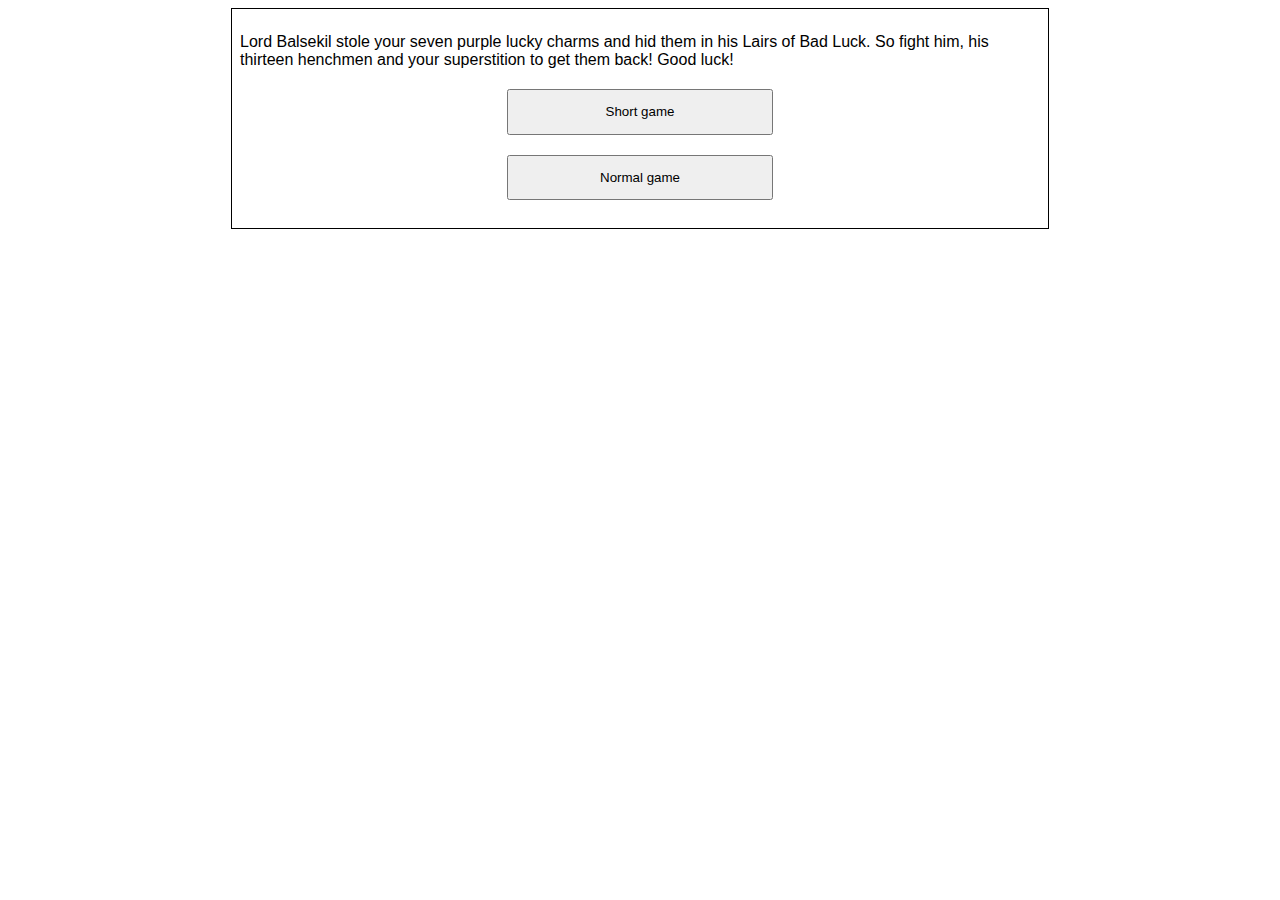
<file: index.html>
<!DOCTYPE html>
<html lang="en"><head>
<meta charset="utf-8">
<title>Lord Balsekil’s Lairs of Bad Luck</title>
<meta name="viewport" content="width=device-width">
<!--delete from here-->
<link rel="stylesheet" href="res/game.css">
<script>SPRITE_URL = 'res/sprites.png';</script>
<script src="res/log.js" defer></script>
<script src="res/sound.js" defer></script>
<script src="res/generate-level.js" defer></script>
<script src="res/canvas.js" defer></script>
<script src="res/tile.js" defer></script>
<script src="res/level.js" defer></script>
<script src="res/dungeon.js" defer></script>
<script src="res/monster-base.js" defer></script>
<script src="res/monster.js" defer></script>
<script src="res/player.js" defer></script>
<script src="res/events.js" defer></script>
<script src="res/game.js" defer></script>
<!--delete to here-->
<!--delete line
<style>
insert min.css
</style>
delete line-->
</head><body>
<section id="start"><p>
Lord Balsekil stole your seven purple lucky charms and hid them in his Lairs of Bad Luck. So fight him, his thirteen henchmen and your superstition to get them back! Good luck!
</p>
<p><button id="game-0">Short game</button></p>
<p><button id="game-1">Normal game</button></p>
</section>
<section id="game" hidden>
<label><input id="sound" type="checkbox" checked><span id="off">🔇</span><span id="on">🔊</span></label>
<ol id="log" reversed></ol>
<div id="wrap">
<canvas id="canvas" moz-opaque></canvas>
<canvas id="cover"></canvas>
</div>
<div id="ind">
<p id="luck-container">Luck: <span id="luck"></span><br>
<canvas id="luck-canvas" moz-opaque></canvas></p>
<p id="level">Level 1</p>
<p id="inv"></p>
</div>
</section>
<!--delete line
<script>
insert min.js
</script>
delete line-->
</body></html>
</file>
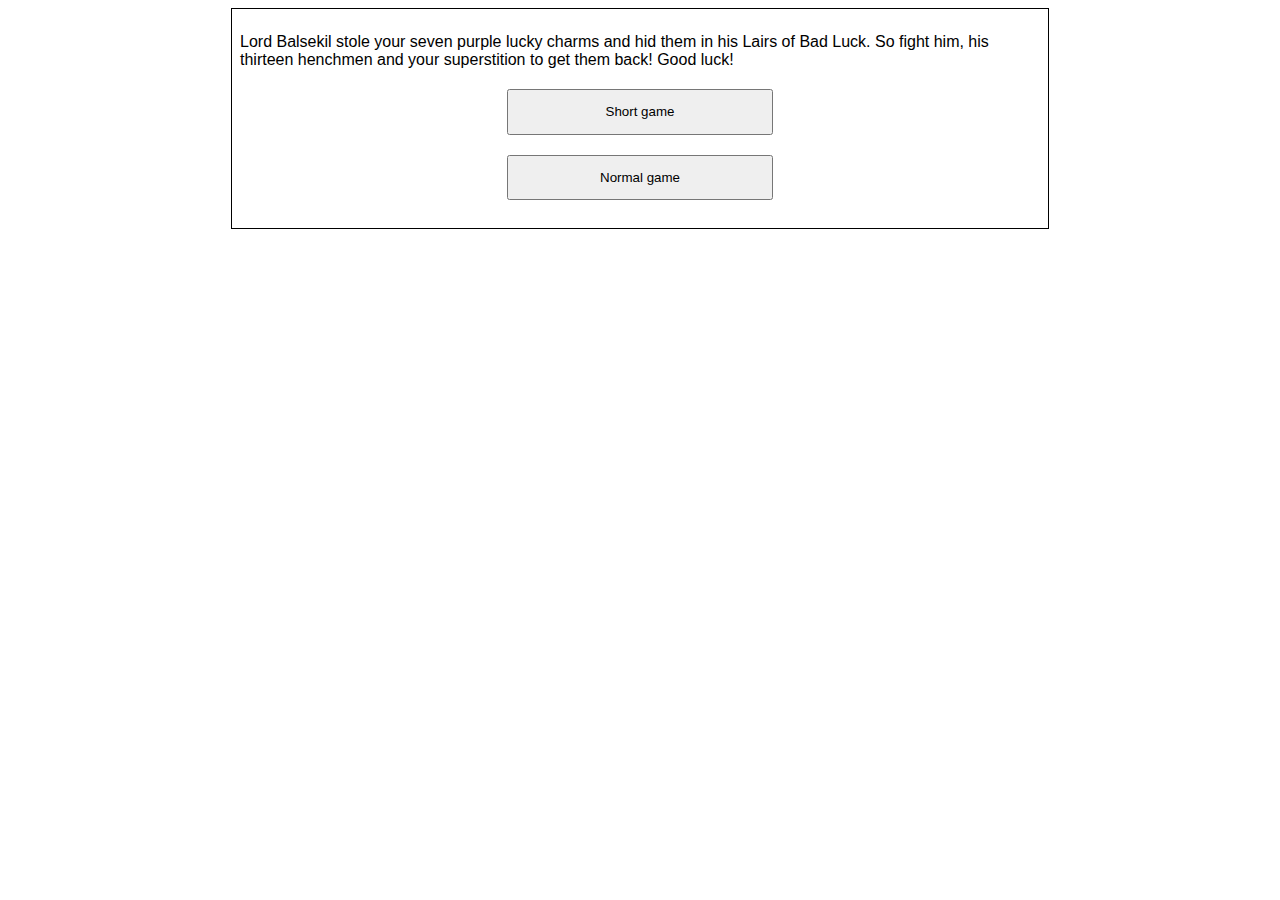
<file: min/index.html>
<!DOCTYPE html>
<html lang="en"><head>
<meta charset="utf-8">
<title>Lord Balsekil’s Lairs of Bad Luck</title>
<meta name="viewport" content="width=device-width">
<style>
html{font-family:sans-serif;color-scheme:light dark;background:canvas;color:canvastext}#start{max-width:50em;padding:0.5em;margin:auto;border:solid thin}button{padding:1em 5em;margin:1.5em auto;display:block;cursor:pointer;width:20em}label{float:right}#sound,#sound:checked~#off,#sound:not(:checked)~#on{display:none}#log{overflow-y:scroll;height:4.5em;line-height:1.5em;padding:0.2em;margin:0.2em 1.5em 0.2em 0;border:solid thin}#log li{display:block}.b,#luck{font-weight:bold}#wrap{position:relative}#cover{position:absolute;top:0;left:0;pointer-events:none}#canvas,#inv canvas{image-rendering:-moz-crisp-edges;image-rendering:-webkit-optimize-contrast;image-rendering:crisp-edges;image-rendering:pixelated}label,#canvas,.mushroom{cursor:pointer}#ind{padding:0.2em;margin:0.2em 0;border:solid thin}#inv canvas{width:32px;height:32px;margin-left:0.5em}#luck-container,#level,#inv{display:inline-block;margin:0 0 0 1em}</style>
</head><body>
<section id="start"><p>
Lord Balsekil stole your seven purple lucky charms and hid them in his Lairs of Bad Luck. So fight him, his thirteen henchmen and your superstition to get them back! Good luck!
</p>
<p><button id="game-0">Short game</button></p>
<p><button id="game-1">Normal game</button></p>
</section>
<section id="game" hidden>
<label><input id="sound" type="checkbox" checked><span id="off">🔇</span><span id="on">🔊</span></label>
<ol id="log" reversed></ol>
<div id="wrap">
<canvas id="canvas" moz-opaque></canvas>
<canvas id="cover"></canvas>
</div>
<div id="ind">
<p id="luck-container">Luck: <span id="luck"></span><br>
<canvas id="luck-canvas" moz-opaque></canvas></p>
<p id="level">Level 1</p>
<p id="inv"></p>
</div>
</section>
<script>
(function(){var j,q,y,w,z,A,B,x,u,C,D;j=function(){function c(c,d){var g;f?a.push([c,d]):(g=document.createElement("li"),g.textContent=c.charAt(0).toUpperCase()+c.slice(1),g.className=d||"",b.insertBefore(g,b.firstChild),b.scrollTop=0)}var b=document.getElementById("log"),a=[],f=!1;c.async=function(a){f=a};c.clearQueue=function(){a.forEach(function(a){c(a[0],a[1])});a=[]};return c}();q=function(){function c(a,c,g,e,l,t){var s,i,r;f||(f=new b);s=f.currentTime+0.01;g=s+g*e/1E3;i=f.createOscillator();
r=f.createGain();i.type=["square","sawtooth","triangle","sine"][t||0];r.gain.value=0;i.connect(r);r.connect(f.destination);i.start();i.frequency.setValueAtTime(a,s);i.frequency.linearRampToValueAtTime(a+c*e,g);r.gain.setValueAtTime(l,s);r.gain.linearRampToValueAtTime(0,g);i.stop(g+0.01)}var b=window.AudioContext||window.webkitAudioContext,a=document.getElementById("sound"),f;return function(f){if(b&&a.checked)switch(f){case "move":c(100,-10,15,15,0.7,2);break;case "item":c(510,0,15,20,0.1);setTimeout(function(){c(2600,
1,10,50,0.2)},80);break;case "ranged":c(160,10,15,10,0.1);c(250,-20,30,10,0.1,1);c(1500,-150,30,10,0.1,1);break;case "hit":c(100,-10,10,25,0.5);c(125,-5,20,45,0.1,1);c(40,2,20,20,1,2);c(200,-4,10,100,0.25,2);break;case "strong":c(220,15,20,15,0.3,2);break;case "weak":c(440,-15,20,15,0.3,2)}}}();y=function(){function c(a,b){a=Math.ceil(a);b=Math.floor(b);return Math.floor(a+Math.random()*(b+1-a))}function b(a,b,f,h,e){function o(a,b){var f,c;for(f=0;f<a.w;f++)for(c=0;c<a.h;c++)k[c+a.y+1][f+a.x+1]=
b}var m,n,l,k=[];for(n=0;n<g+2;n++){l=[];for(m=0;m<d+2;m++)l.push("#");k.push(l)}for(n=0;n<b.length;n++)o(b[n]," ");for(n=0;n<a.length;n++)o(a[n],".");k[h+1][f+1]="<";n=a.length===1?0:c(1,a.length-1);e?(m=Math.floor(a[n].w/2)+a[n].x,n=Math.floor(a[n].h/2)+a[n].y):(m=c(0,a[n].w-1)+a[n].x,n=c(0,a[n].h-1)+a[n].y);k[n+1][m+1]=">";return k.map(function(a){return a.join("")}).join("\n")}function a(a,b,f){var h,e,o,m=[],n,l;n=1+b%2;l=1+f%2;for(e=0;e<g+2;e++){o=[];for(h=0;h<d+2;h++)o.push("#");m.push(o)}for(h=
0;h<a.length;h++)m[a[h][1]+l][a[h][0]+n]=".";m[f+1][b+1]="<";h=2*c(0,(d-12)/2)+b%2;Math.abs(b-h)<=5&&(h+=10);e=2*c(0,(g-12)/2)+f%2;Math.abs(f-e)<=5&&(e+=10);m[e+1][h+1]=">";return m.map(function(a){return a.join("")}).join("\n")}function f(a,b,f){var h,d,e;Math.random()<0.5?(h=a,a=b):h=b;for(b=0;b<l;b++){d=2*c(h.x/2,(h.x+h.w-1)/2);e=2*c(a.y/2,(a.y+a.h-1)/2);var m;a:{m=f;for(var g=d,j=e,k=void 0,k=0;k<m.length;k++)if((g===m[k].x-1||g===m[k].x+m[k].w)&&m[k].y-1<=j&&j<=m[k].y+m[k].h||(j===m[k].y-1||
j===m[k].y+m[k].h)&&m[k].x-1<=g&&g<=m[k].x+m[k].w){m=!0;break a}m=!1}if(!m)break}f={x:d,y:Math.min(h.y,e),w:1,h:Math.abs(h.y-e)+1};d={x:Math.min(a.x,d),y:e,w:Math.abs(a.x-d)+1,h:1};return[f,d]}function h(a,b){var f,h,d=[],e=[],m=[],g={},l,k;for(f=0;f<a;f++)for(h=0;h<b;h++)f%2===0&&h%2===0?(e.push([f,h]),g[f+","+h]=e.length):f%2===0||h%2===0?m.push([f,h]):d.push([f,h]);for(;m.length;)f=c(0,m.length-1),f=m.splice(f,1)[0],f[0]%2?(l=f[0]-1+","+f[1],k=f[0]+1+","+f[1]):(l=f[0]+","+(f[1]-1),k=f[0]+","+(f[1]+
1)),l=g[l],k=g[k],l===k?d.push(f):(e.push(f),Object.keys(g).forEach(function(a){g[a]===k&&(g[a]=l)}));return e}var d=50,g=20,e=0.3*d*g,l=1E4;return function(l,j,i,r){l===-1?(l=c(0,d-1),j=c(0,g-1)):(l--,j--);if(i)return i=h(d-1-d%2,g-1-g%2),a(i,l,j);var i=[],p,o,m;a:{p=l;m=j;var n;for(o=0;o<1E4;o++)if(n={x:c(0,p),y:c(0,m),w:c(4,12),h:c(4,8)},n.x+n.w<=d&&n.y+n.h<=g&&n.x+n.w>p&&n.y+n.h>m){o=n;break a}o={x:p,y:m,w:1,h:1}}m=o.w*o.h;i.push(o);for(p=0;p<1E4;p++){a:{o=i;var v=n=void 0;n={x:c(0,d-4),y:c(0,
g-4),w:c(4,12),h:c(4,8)};if(!(n.x+n.w>d)&&!(n.y+n.h>g)){for(v=0;v<o.length;v++){var k;k=o[v];var q=n;k=Math.abs(k.x-q.x)>(k.x<q.x?k.w:q.w)?!1:Math.abs(k.y-q.y)>(k.y<q.y?k.h:q.h)?!1:!0;if(k){o=void 0;break a}}o=n}else o=void 0}if(o&&(m+=o.w*o.h,i.push(o),m>=e))break}m=[];for(p=1;p<i.length;p++)m=m.concat(f(i[c(0,p-1)],i[p],i));return b(i,m,l,j,r)}}();w=function(){function c(){this.canvas=document.getElementById("canvas");this.ctx=this.canvas.getContext("2d",{alpha:!1});this.cover=document.getElementById("cover");
this.coverCtx=this.cover.getContext("2d")}c.animations=[];c.addAnimation=function(b,a,f,h,d){c.animations.push({x0:b,y0:a,x1:f,y1:h,h:d})};c.prototype.loadSprites=function(b){var a=new Image;this.sprites=[];a.onload=function(){var f,c,d;for(f=0;f<19;f++)c=document.createElement("canvas"),c.width=16,c.height=16,d=c.getContext("2d"),d.drawImage(a,f*16,0,16,16,0,0,16,16),this.sprites.push(c);this.prepareInv();b()}.bind(this);a.src="[data-uri]"};
c.prototype.prepareInv=function(){var b=document.getElementById("inv"),a;a=this.sprites[7];a.style.display="none";a.title="horseshoe";b.appendChild(a);a=this.sprites[8];a.style.display="none";a.title="flashlight";b.appendChild(a);a=this.sprites[6];a.style.display="none";a.title="lucky charm";b.appendChild(a);b.appendChild(document.createElement("span"));a=this.sprites[4];a.style.display="none";a.title="lucky mushroom";a.className="mushroom";b.appendChild(a);a=document.createElement("span");a.className=
"mushroom";b.appendChild(a)};c.prototype.setSize=function(b,a){var f=b*16,c=a*16,d,g,e;d=Math.max(1,Math.min((window.innerWidth-20)/f,(window.innerHeight-80)/c));g=f*d+"px";e=c*d+"px";if(this.canvas.width!==f)this.canvas.width=f,this.canvas.height=c,this.cover.width=f,this.cover.height=c;if(this.f!==d)this.f=d,this.canvas.style.width=g,this.canvas.style.height=e,this.cover.style.width=g,this.cover.style.height=e};c.prototype.getTile=function(b,a){var f=this.canvas.getBoundingClientRect(),b=(b-f.left)/
this.f,a=(a-f.top)/this.f,b=Math.floor(b/16),a=Math.floor(a/16);return[b,a]};c.prototype.showTarget=function(b,a,f){b=b*16+8;a=a*16+8;this.coverCtx.fillStyle="rgba(255,255,255,0.75)";this.coverCtx.fillRect(b,a,8,8);this.coverCtx.font="10px monospace";this.coverCtx.textAlign="center";this.coverCtx.fillStyle="#000";this.coverCtx.fillText(f,b+4,a+8)};c.prototype.clearTargets=function(){this.coverCtx.clearRect(0,0,this.cover.width,this.cover.height)};c.prototype.showAnimation=function(b,a,f,c,d,g){var e;
e=g*Math.PI*4;d&&(g=g>0.5?2-2*g:2*g);b+=(f-b)*g;a+=(c-a)*g;this.coverCtx.save();this.coverCtx.translate(b*16+8,a*16+8);this.coverCtx.rotate(e);this.coverCtx.drawImage(this.sprites[d?7:17],-8,-8);this.coverCtx.restore()};c.prototype.runAnimations=function(){var b=window.requestAnimationFrame||window.mozRequestAnimationFrame,a,f;c.animations.length!==0&&(f=function(h){var d,g;a||(a=h);this.clearTargets();d=(h-a)/200;if(d<=1){for(h=0;h<c.animations.length;h++)g=c.animations[h],this.showAnimation(g.x0,
g.y0,g.x1,g.y1,g.h,d);b(f)}else c.animations=[]}.bind(this),b(f))};return c}();z=function(){function c(b){this.type=b;this.seen=!1}c.draw={".":function(b){b.fillStyle="rgba(128,128,128,0.75)";b.fillRect(0,0,16,16)}," ":function(b,a){b.drawImage(a[0],0,0)},"#":function(b,a){b.drawImage(a[1],0,0)},">":function(b,a){b.drawImage(a[2],0,0)},"<":function(b,a){b.drawImage(a[3],0,0)},F:function(b,a){b.drawImage(a[0],0,0);b.drawImage(a[4],0,0)},"%":function(b,a){b.drawImage(a[0],0,0);b.drawImage(a[5],0,0)},
"*":function(b,a){b.drawImage(a[0],0,0);b.drawImage(a[6],0,0)},")":function(b,a){b.drawImage(a[0],0,0);b.drawImage(a[7],0,0)},"(":function(b,a){b.drawImage(a[0],0,0);b.drawImage(a[8],0,0)},"?":function(b,a){b.drawImage(a[0],0,0);b.drawImage(a[18],0,0)}};c.prototype.draw=function(b,a){if(a)this.seen=!0;if(this.seen&&(c.draw[this.type](b.ctx,b.sprites),!a))c.draw["."](b.ctx)};c.prototype.isOpen=function(){return this.type!=="#"};c.prototype.isSeen=function(){return this.seen};c.prototype.getType=function(){return this.type};
c.prototype.takeItem=function(b){this.type=b||" "};return c}();A=function(){function c(a,b){this.tiles=a.split("\n").map(function(a){return a.split("").map(function(a){return new z(a)})});this.npc=[];this.depth=b}function b(a,b,c,d,g){function e(c,e,d){for(var c={x:c,y:e,prev:d,g:d?d.g+1:0,h:Math.max(Math.abs(c-a),Math.abs(e-b))},h,d=c.g+c.h,e=0;e<l.length;e++)if(h=l[e].g+l[e].h,d<h||d===h&&c.h<l[e].h){l.splice(e,0,c);return}l.push(c)}var l=[],j={},s,i;for(e(c,d);l.length;)if(c=l.shift(),d=c.x+","+
c.y,!j[d]){j[d]=c;if(c.x===a&&c.y===b)break;s=g(c.x,c.y);for(i=0;i<s.length;i++)d=s[i][0]+","+s[i][1],j[d]||e(s[i][0],s[i][1],c)}if(c=j[a+","+b]){for(g=[];c;)g.push([c.x,c.y]),c=c.prev;return g}}c.prototype.draw=function(a,b){var c=this.tiles.length,d=this.tiles[0].length,g,e,l=!1;a.setSize(d,c);a.ctx.fillStyle="#000";a.ctx.fillRect(0,0,d*16,c*16);for(g=0;g<d;g++)for(e=0;e<c;e++)a.ctx.save(),a.ctx.translate(g*16,e*16),this.tiles[e][g].draw(a,b.canSee(g,e)),a.ctx.restore();this.visibleMonsters=[];
for(c=0;c<this.npc.length;c++)d=this.npc[c],g=d.x,e=d.y,b.canSee(g,e)?(a.ctx.save(),a.ctx.translate(g*16,e*16),d.draw(a),a.ctx.restore(),d.seen||j(d.seenBefore?"you see "+d.getDesc(!0)+" again.":"you see "+d.getDesc()+"."),d.seen=!0,l=d.seenBefore=!0,this.visibleMonsters.push(d)):d.seen=!1;a.ctx.save();a.ctx.translate(b.x*16,b.y*16);b.draw(a);a.ctx.restore();b.showLuck();return l};c.prototype.isOpen=function(a,b){return a<0||a>=this.tiles[0].length||b<0||b>=this.tiles.length?!1:this.tiles[b][a].isOpen()};
c.prototype.hasBeenSeen=function(a,b){return a<0||a>=this.tiles[0].length||b<0||b>=this.tiles.length?!1:this.tiles[b][a].isSeen()};c.prototype.getType=function(a,b){return this.tiles[b][a].getType()};c.prototype.takeItem=function(a,b,c){return this.tiles[b][a].takeItem(c)};c.prototype.monsterAt=function(a,b){var c,d;for(c=0;c<this.npc.length;c++)if(d=this.npc[c],d.x===a&&d.y===b)return d};c.prototype.findFirst=function(a){var b,c;for(b=0;b<this.tiles[0].length;b++)for(c=0;c<this.tiles.length;c++)if(this.tiles[c][b].getType()===
a)return[b,c]};c.prototype.findFreeTile=function(a){var b,c,d;for(b=0;b<1E4;b++)if(c=Math.floor(Math.random()*this.tiles[0].length),d=Math.floor(Math.random()*this.tiles.length),this.isOpen(c,d)&&!this.monsterAt(c,d)&&!a.canSee(c,d))return[c,d]};c.prototype.findFreeTileNear=function(a,b,c){for(var d=0,g,e;;){for(g=a-d;g<=a+d;g++)for(e=b-d;e<=b+d;e++)if(this.isOpen(g,e)&&!this.monsterAt(g,e)&&!c.canSee(g,e))return[g,e];d++}};c.prototype.addMonster=function(a,b,c){a.place(b,c,this);this.npc.push(a)};
c.prototype.removeMonster=function(a){this.npc.splice(this.npc.indexOf(a),1)};c.prototype.leave=function(){var a;for(a=0;a<this.npc.length;a++)this.npc[a].seen=!1};c.prototype.findPath=function(a,c,h,d,g){var e=this;return b(a,c,h,d,function(a,b){return[[-1,0],[1,0],[0,-1],[0,1],[-1,-1],[1,-1],[-1,1],[1,1]].map(function(c){return[a+c[0],b+c[1]]}).filter(function(a){return e.isOpen(a[0],a[1])&&(!g||e.hasBeenSeen(a[0],a[1]))})})};c.prototype.autoexplore=function(a){var b=Infinity,c,d,g,e,l;for(e=0;e<
this.tiles[0].length;e++)for(l=0;l<this.tiles.length;l++)this.isOpen(e,l)&&!this.hasBeenSeen(e,l)&&(g=Math.max(Math.abs(a.x-e),Math.abs(a.y-l)),g<b&&(c=e,d=l,b=g));if(b!==Infinity&&(a=this.findPath(a.x,a.y,c,d))){for(b=0;b<a.length;b++)if(!this.hasBeenSeen(a[b][0],a[b][1])){a.length=b+1;break}return a}};return c}();B=function(){function c(b){this.prepare(b);this.levels=[this.createLevel(3,3,0)];this.currentLevel=0;this.henchmen=[]}c.prototype.prepare=function(b){function a(a){var b=Object.keys(a),
c,f=0;for(c=0;c<b.length;c++)f+=a[b[c]];for(c=0;c<b.length;c++)a[b[c]]/=f;return a}var c,h,d,g,e,l,j;c=[[0,0,2,2,2,0],[0,0,0,1,1,1,1,1,1,1,1,1,0]];h=[[0,0,3,5,7,8],[0,0,0,2,3,4,6,7,8,10,11,12,13]];d=[[0,1,2,3,4,5],[0,1,1,2,2,2,3,3,3,4,4,4,5]];g=[a({":1":4,":2":2,":3":1}),a({":1":4,":2":2,":3":1,f1:1,B1:1,n:1}),a({":1":1,":2":2,":3":1,f1:2,f2:1,f3:1,B1:2,B2:1,B3:1,n:3,"&1":1.5}),a({":1":1,":2":1,":3":2,f1:1,f2:2,f3:1,B1:1,B2:2,B3:1,n:3,"&1":1.5}),a({":2":0.5,":3":1,f1:1,f2:1,f3:2,B1:1,B2:1,B3:2,n:3,
"&1":1.5}),a({":2":0.5,":3":1,f1:1,f2:2,f3:4,B1:1,B2:2,B3:4,n:4})];this.levelData=[];for(e=0;e<c[b].length;e++){this.levelData.push({items:[]});j=2+Math.floor(Math.random()*3);for(l=0;l<j;l++)this.levelData[e].items.push("%");j=1+Math.floor(Math.random()*2);for(l=0;l<j;l++)this.levelData[e].items.push("F");this.levelData[e].h0=c[b][e];this.levelData[e].h1=h[b][e];this.levelData[e].p=g[d[b][e]]}for(e=0;e<5;e++)this.levelData[e].items.push("?");this.levelData[Math.floor(Math.random()*2)].items.unshift(")");
this.levelData[Math.floor(Math.random()*2)+(b===1?1:0)].items.unshift("(");j=b===1?3:2;this.levelData[0].items.unshift("*");this.elc=[1,j];for(e=0;e<5;e++)l=Math.floor(Math.random()*(this.levelData.length-1)),this.levelData[l].items.unshift("*"),l<j&&this.elc[0]++;this.levelData[j].c=!0;b===0?this.levelData[3+Math.floor(2*Math.random())].m=!0:(this.levelData[4+Math.floor(8*Math.random())].m=!0,this.levelData[4+Math.floor(8*Math.random())].m=!0)};c.prototype.init=function(b){b.place(3,3,this.levels[0]);
b.elc=this.elc;this.initMonsters(b)};c.prototype.createLevel=function(b,a,c){function h(a){var b,c;for(b=0;b<1E4;b++)if(c=Math.floor(Math.random()*d.length),d.charAt(c)==="."){d=d.slice(0,c)+a+d.slice(c+1);return}d=d.replace(/./,a)}for(var d=y(b,a,this.levelData[c].m,c===this.levelData.length-1),b=0;b<this.levelData[c].items.length;b++)h(this.levelData[c].items[b]);d=d.replace(/\./g," ");c===0&&(d=d.replace("<"," "));return new A(d,c)};c.prototype.goUp=function(b){j("you climb up the ladder.");this.levels[this.currentLevel].leave();
this.currentLevel--;b.level=this.levels[this.currentLevel];document.getElementById("level").textContent="Level "+(this.currentLevel+1)};c.prototype.goDown=function(b){var a;j("you climb down the ladder.");this.levels[this.currentLevel].leave();this.currentLevel++;this.levels[this.currentLevel]||(a=this.createLevel(b.x,b.y,this.currentLevel),this.levels.push(a));b.level=this.levels[this.currentLevel];document.getElementById("level").textContent="Level "+(this.currentLevel+1);a&&this.initMonsters(b)};
c.prototype.createHenchman=function(){var b;if(this.henchmen.length===this.maxHenchmen)return new u("n");b=new u("&1");this.henchmen.push(b);b.desc[1]+=this.henchmen.length;return b};c.prototype.createMonster=function(b){return b==="&1"?this.createHenchman():new u(b)};c.prototype.createRandomMonster=function(b){for(var a=Object.keys(b),c=Math.random();a.length>1&&b[a[0]]<c;)c-=b[a[0]],a.shift();return this.createMonster(a[0])};c.prototype.addRandomMonster=function(b,a){var c,h=this.levels[this.currentLevel];
(c=h.findFreeTile(b))&&h.addMonster(a?this.createHenchman():this.createRandomMonster(this.levelData[this.currentLevel].p),c[0],c[1])};c.prototype.initMonsters=function(b){var a,c,h=this.levels[this.currentLevel];c=this.levelData[this.currentLevel];c.c&&(a=h.findFirst("<"),h.isOpen(a[0]-1,a[1])?a[0]--:a[0]++,h.addMonster(new u("@2"),a[0],a[1]));this.maxHenchmen=c.h1;if(this.currentLevel===this.levelData.length-1){c=h.findFirst(">");h.takeItem(c[0],c[1]);h.addMonster(new u("&2"),c[0],c[1]);for(this.transferHenchmen(c[0],
c[1],b,h);this.henchmen.length<this.maxHenchmen;)a=h.findFreeTileNear(c[0],c[1],b),h.addMonster(this.createHenchman(),a[0],a[1])}else for(a=0;a<c.h0;a++)this.addRandomMonster(b,!0);for(a=0;a<3+Math.floor(3*this.currentLevel/(this.levelData.length-1));a++)this.addRandomMonster(b)};c.prototype.spawnMonster=function(b){Math.random()>0.02+0.03*this.currentLevel/(this.levelData.length-1)||this.addRandomMonster(b)};c.prototype.transferHenchmen=function(b,a,c,h){var d,g,e;e=!1;if(!this.henchmenTransferred){for(d=
0;d<this.henchmen.length;d++)g=this.henchmen[d],g.health!==0&&(e=h.findFreeTileNear(b,a,c),g.level.removeMonster(g),h.addMonster(g,e[0],e[1]),e=!0);e&&(j("you sense that all of Lord Balsekil\u2019s henchmen rushed to his help.","b"),q("ranged"));this.henchmenTransferred=!0}};return c}();x=function(){function c(){}c.draw={"@":function(b,a,c){if(c)b.fillStyle="#fa8",b.fillRect(3,0,9,16);b.drawImage(a[9],0,0)},"@2":function(b,a){b.drawImage(a[10],0,0)},":1":function(b,a){b.drawImage(a[11],0,0)},":2":function(b,
a){b.drawImage(a[11],0,0)},":3":function(b,a){b.drawImage(a[11],0,0)},f1:function(b,a){b.drawImage(a[12],0,0)},f2:function(b,a){b.drawImage(a[12],0,0)},f3:function(b,a){b.drawImage(a[12],0,0)},B1:function(b,a){b.drawImage(a[13],0,0)},B2:function(b,a){b.drawImage(a[13],0,0)},B3:function(b,a){b.drawImage(a[13],0,0)},n:function(b,a){b.drawImage(a[14],0,0)},"&1":function(b,a){b.drawImage(a[15],0,0)},"&2":function(b,a){b.drawImage(a[16],0,0)}};c.prototype.init=function(b){this.health=b.health||10;this.maxHealth=
b.health||10;this.experience=b.experience||1;this.block=b.block||0.1;this.minAttack=b.minAttack||1;this.maxAttack=b.maxAttack||2;if(b.speed)this.speed=1/b.speed;this.aiMode=b.aiMode;if(b.desc)this.desc=JSON.parse(JSON.stringify(b.desc));this.attackName=b.attackName};c.prototype.place=function(b,a,c){this.x=b;this.y=a;this.level=c};c.prototype.drawHealth=function(b,a,c){var h=this.health/this.maxHealth,d;d="hsl("+Math.round(140*h*h)+",100%,30%)";b.fillStyle=d;b.fillRect(0,0,a,c);b.fillStyle="#000";
h=Math.round((a-2)*(1-h));b.fillRect(a-h-1,1,h,c-2);return d};c.prototype.draw=function(b){c.draw[this.type](b.ctx,b.sprites,this.luckyMushroomTimeout);!this.isPlayer&&this.health<this.maxHealth&&(b.ctx.translate(2,2),this.drawHealth(b.ctx,12,4))};c.prototype.moveTo=function(b,a){var c;this.x=b;this.y=a;this.isPlayer&&(c=this.level.getType(b,a),c!==" "&&(c=this.handleItem(c))&&this.level.takeItem(b,a))};c.prototype.moveRel=function(b,a){var c=this.x+b,h=this.y+a,d;if(d=this.level.monsterAt(c,h))return this.attack(d),
!0;return this.level.isOpen(c,h)?(this.moveTo(c,h),!0):!1};c.prototype.rangedFails=function(b){return Math.random()<(Math.pow(1.3,b/2)-1)/this.experience};c.prototype.blockAttack=function(){return Math.random()<this.block*this.experience*(this.hasHorseshoe&&!this.usesHorseshoe?3:1)};c.prototype.getAttackDamage=function(){return Math.round((this.minAttack+Math.random()*(this.maxAttack-this.minAttack))*this.experience)};c.prototype.improveExperience=function(b){this.luckyMushroomTimeout&&(this.experience/=
2);b=this.experience*Math.pow(2,b/1200);b>2&&(b=2);Math.floor(b*10)!==Math.floor(this.experience*10)&&j("you feel more experienced now.","b");this.experience=b;this.luckyMushroomTimeout&&(this.experience*=2)};c.prototype.getAttackName=function(b,a){var c;return this.isPlayer?(c=b?this.hasHorseshoe?"throw your horseshoe at":"yell your lucky number at":"hit",a&&(c="try to "+c),"you "+c+" "):(c=this.attackName?this.attackName[a?0:1]:a?"tries to attack":"attacks",this.getDesc(!0)+" "+c+" ")};c.prototype.attack=
function(b,a){function c(a,b){var f=a.x-b.x,e=a.y-b.y;return Math.sqrt(f*f+e*e)}b.health!==0&&(a&&(w.addAnimation(this.x,this.y,b.x,b.y,this.hasHorseshoe),q("ranged")),a&&this.rangedFails(c(b,this))?this.isPlayer?j(this.getAttackName(!0,!0)+b.getDesc(!0)+", but miss."):j(this.getAttackName(!0,!0)+"you, but misses."):a&&this.hasHorseshoe&&b.type==="n"?(j("uh-oh! The mirror-monster shatters!","b"),b.level.removeMonster(b),this.reduceHealth(20)):b.blockAttack()?this.isPlayer?j(this.getAttackName(a,!0)+
b.getDesc(!0)+", but your attack is blocked."):j(this.getAttackName(a,!0)+"you, but you block the attack."):(q("hit"),this.isPlayer?j(this.getAttackName(a)+b.getDesc(!0)+"."):(j(this.getAttackName(a)+"you."),this.type.charAt(0)==="B"&&Math.random()<0.3&&(j(this.getDesc(!0)+" hits your eyes."),b.makeBlind())),b.reduceHealth(this.getAttackDamage())&&this.isPlayer&&this.improveExperience(b.maxHealth)))};c.prototype.reduceHealth=function(b){this.health-=b;if(this.health<=0)return this.health=0,this.die(),
!0};c.prototype.die=function(){this.isPlayer||(j(this.getDesc(!0)+" vanishes.","b"),this.type==="&2"&&(this.level.takeItem(this.x,this.y,"*"),j(this.getDesc(!0)+" left back a lucky charm!","b")),this.level.removeMonster(this))};return c}();u=function(){function c(b){this.type=b;this.seenBefore=this.seen=!1;this.init(c.data[b])}c.prototype=new x;c.data={":1":{desc:["a small newt","the small newt"],attackName:["tries to touch","touches"],speed:0.5,maxAttack:1,health:5},":2":{desc:["a newt","the newt"],
attackName:["tries to touch","touches"],speed:0.75},":3":{desc:["a large newt","the large newt"],attackName:["tries to touch","touches"]},B1:{desc:["a small crow","the small crow"],attackName:["tries to peck","pecks"],maxAttack:1,health:5},B2:{desc:["a crow","the crow"],attackName:["tries to peck","pecks"],speed:1.25,maxAttack:1,health:5},B3:{desc:["a large crow","the large crow"],attackName:["tries to peck","pecks"],speed:1.5,health:5},f1:{desc:["a small black cat","the small black cat"],attackName:["tries to hiss at",
"hisses at"],maxAttack:1,aiMode:"ranged"},f2:{desc:["a black cat","the black cat"],attackName:["tries to hiss at","hisses at"],maxAttack:1,aiMode:"ranged"},f3:{desc:["a large black cat","the large black cat"],attackName:["tries to hiss at","hisses at"],aiMode:"ranged"},n:{desc:["a mirror monster","the mirror monster"],attackName:["tries to cast an evil look at","casts an evil look at"],aiMode:"ranged",block:0},"&1":{desc:["one of Balsekil\u2019s henchmen","Henchman No. "],aiMode:"meleeRanged",block:0.125,
health:20,minAttack:1,maxAttack:3,experience:1.25},"&2":{desc:["Lord Balsekil","Lord Balsekil"],aiMode:"meleeRanged",block:0.2,health:30,minAttack:1,maxAttack:5,experience:1.75},"@2":{desc:["a chimney sweep","the chimney sweep"],aiMode:"hint",block:1}};c.prototype.getDesc=function(b){return this.desc[b?1:0]};c.prototype.walkRandom=function(b){var a,c;do a=Math.floor(Math.random()*3)-1,c=Math.floor(Math.random()*3)-1;while(!this.level.isOpen(this.x+a,this.y+c));!this.level.monsterAt(this.x+a,this.y+
c)&&!(b.x===this.x+a&&b.y===this.y+c)&&this.moveRel(a,c)};c.prototype.huntPlayer=function(b){var a=this.level.findPath(this.x,this.y,b.x,b.y);!a||a.length<2||this.level.monsterAt(a[1][0],a[1][1])?this.walkRandom(b):this.moveRel(a[1][0]-a[0][0],a[1][1]-a[0][1])};c.prototype.meleeAI=function(b){Math.abs(b.x-this.x)<=1&&Math.abs(b.y-this.y)<=1?this.attack(b):this.seen?this.huntPlayer(b):this.walkRandom(b)};c.prototype.rangedAI=function(b){this.seen||Math.abs(b.x-this.x)<=1&&Math.abs(b.y-this.y)<=1?this.attack(b,
!0):Math.random()<0.5?this.walkRandom(b):this.huntPlayer(b)};c.prototype.meleeRangedAI=function(b){var a=b.x-this.x,c=b.y-this.y;Math.abs(a)<=1&&Math.abs(c)<=1?this.attack(b):this.seen&&a*a+c*c<=4?this.attack(b,!0):this.seen?Math.random()<0.5?this.attack(b,!0):this.huntPlayer(b):this.rangedAI(b)};c.prototype.hintAI=function(b){var a;if(this.seen)a=b.getHint(),this.lastHint!==a?(j(this.getDesc(!0)+": \u201c"+a+"\u201d","b"),this.lastHint=a):this.walkRandom(b)};c.prototype.monsterAI=function(b){if(this.seenBefore)switch(this.aiMode){case "ranged":this.rangedAI(b);
break;case "meleeRanged":this.meleeRangedAI(b);break;case "hint":this.hintAI(b);break;default:this.meleeAI(b)}};return c}();C=function(){function c(a){this.type="@";this.isPlayer=!0;this.dungeon=a;a.init(this);this.sightRadius=4;this.init({health:77,maxAttack:2});this.maxDepth=this.steps=0;this.hasHorseshoe=this.hasLamp=!1;this.luckyMushroomTimeout=this.luckyMushrooms=this.luckyCharms=0;this.blind=!1;this.blindTimeout=0}function b(a,b,c,d,g){for(var e=a,j=b,q=Math.abs(c-a),a=a<c?1:-1,s=-Math.abs(d-
b),b=b<d?1:-1,i=q+s,r;e!==c||j!==d;){if(!g(e,j))return!1;r=i*2;r>s&&(i+=s,e+=a);r<q&&(i+=q,j+=b)}return!0}c.prototype=new x;c.prototype.showLuck=function(){if(!this.luckOutput)this.luckOutput=document.getElementById("luck"),this.luckCanvas=document.getElementById("luck-canvas").getContext("2d",{alpha:!1}),this.luckCanvas.canvas.width=100,this.luckCanvas.canvas.height=10;this.luckOutput.style.color=this.drawHealth(this.luckCanvas,100,10);this.luckOutput.textContent=this.health+"/"+this.maxHealth};
c.prototype.showInv=function(){var a=document.getElementById("inv").childNodes;if(this.hasHorseshoe)a[0].style.display="";if(this.hasLamp)a[1].style.display="";if(this.luckyCharms)a[2].style.display="",a[3].textContent="\u00d7"+this.luckyCharms;this.luckyMushrooms?(a[4].style.display="",a[5].textContent="\u00d7"+this.luckyMushrooms):(a[4].style.display="none",a[5].textContent="")};c.prototype.getHint=function(){return!this.hasHorseshoe?"You should go back and get the horseshoe before proceeding further.":
!this.hasLamp?"You should go back and get the flashlight before proceeding further.":this.elc[0]===1?"You should go back and get the lucky charm before proceeding further.":this.elc[0]?"You should go back and get the "+this.elc[0]+" lucky charms before proceeding further.":"Well done so far! Now find the remaining lucky charms, and find and defeat Lord Balsekil who has the seventh lucky charm."};c.prototype.getResult=function(){var a=this.experience,b;this.luckyMushroomTimeout&&(a/=2);a=Math.round(100*
(a-1));b=this.luckyCharms*1E3+(this.maxDepth+1)*50+Math.round(a/2)+this.health;return"After "+this.steps+" steps you found "+(this.luckyCharms===1?"one lucky charm":(this.luckyCharms||"no")+" lucky charms")+", reached a depth of "+(this.maxDepth+1)+", and increased your experience by "+a+" %. For this you earn "+b+" points."};c.prototype.canSee=function(a,c){var h=a-this.x,d=c-this.y,g=this.level;this.level.isOpen(a,c)||(h>0?h-=0.5:h<0&&(h+=0.5),d>0?d-=0.5:d<0&&(d+=0.5));return h*h+d*d>this.sightRadius*
this.sightRadius?!1:b(this.x,this.y,a,c,function(b,d){return g.isOpen(b,d)||a===b&&c===d})};c.prototype.handleItem=function(a){var b=!1,c="Never throw your horseshoe at a mirror monster!;Beware of crows, they are fast and can blind you for some time!;Try to get rid of as many of Lord Balsekil\u2019s henchmen as possible before you finally meet him!;Avoid ladders up unless you really have to use them.;Balsekil is Volap\u00fck and means thirteen.;The highest possible score is 7777.;Thank you for playing!".split(";");
if(a===">"&&this.level.depth===0)j("you found the ladder down to the second level.");else if(a==="<")Math.random()<0.3&&(j("you accidentally walked below the ladder.","b"),this.reduceHealth(2),q("hit"));else if(a==="%"){a="you found a four-leave clover, ";if(this.health===this.maxHealth)a+="but you leave it here for later.";else{b=!0;this.health+=7;if(this.health>this.maxHealth)this.health=this.maxHealth;a+="which"+(this.health===this.maxHealth?"":" partially")+" restores your luck."}j(a)}else if(a===
"*")this.level.depth<this.elc[1]&&this.elc[0]--,this.luckyCharms++,b=!0,j("you found a lucky charm.","b");else if(a==="F")this.luckyMushrooms++,b=!0,j("you found a lucky mushroom"+(this.luckyMushrooms===1?", which you can eat to make you very strong for a short time":"")+".",this.luckyMushrooms===1?"b":"");else if(a==="("){this.hasLamp=b=!0;if(!this.blind)this.sightRadius=6;j("you found a flashlight.","b")}else a===")"?(this.hasHorseshoe=b=!0,this.minAttack=2,this.maxAttack=4,j("you found a horseshoe. From now on you will use it for attacks (it will return like a boomerang), and to defend against attacks (but only if you did not just throw it).",
"b")):a==="?"&&(b=!0,j("you found a fortune cookie. It tastes delicious and has a paper inside: "+c[Math.floor(Math.random()*c.length)],"b"));b&&(q("item"),this.showInv());return b};c.prototype.eat=function(){if(this.luckyMushrooms===0)return!1;this.luckyMushrooms--;this.showInv();this.luckyMushroomTimeout===0&&(this.experience*=2,j("you feel very strong!","b"),q("strong"));this.luckyMushroomTimeout+=Math.floor(4+Math.random()*5);return!0};c.prototype.makeBlind=function(){if(this.blindTimeout===0)this.blind=
!0,this.sightRadius=1.5,j("you can hardly see!");this.blindTimeout+=Math.floor(10+Math.random()*12)};c.prototype.handleTimeouts=function(){this.luckyMushroomTimeout>0&&(this.luckyMushroomTimeout--,this.luckyMushroomTimeout===0&&(this.experience/=2,j("you feel normal again.","b"),q("weak")));if(this.blindTimeout>0&&(this.blindTimeout--,this.blindTimeout===0))this.sightRadius=this.hasLamp?6:4,j("your eyes are better again.")};c.prototype.goUp=function(){if(this.level.getType(this.x,this.y)==="<")return this.dungeon.goUp(this),
!0};c.prototype.goDown=function(){if(this.level.getType(this.x,this.y)===">")return this.dungeon.goDown(this),this.maxDepth=Math.max(this.maxDepth,this.level.depth),!0};return c}();D=function(){function c(a,b,c){var d;if(c){c=i.x+a;for(d=i.y+b;i.level.isOpen(c,d);)e.push(["move",a,b]),c+=a,d+=b}else e.push(["move",a,b])}function b(a){var b,c,d;for(b=0;b<a.length;b++)b>0&&e.push(["move",a[b][0]-c,a[b][1]-d]),c=a[b][0],d=a[b][1]}function a(a){var b;for(b=0;b<(a?10:1);b++)e.push(["wait"]);a&&e.push(["autowait"])}
function f(b){var d;if(!b.ctrlKey&&!b.altKey){if(b.key&&b.key!=="Unidentified")d={Left:"ArrowLeft",Up:"ArrowUp",Right:"ArrowRight",Down:"ArrowDown"}[b.key]||b.key;else if(!(d={12:"Clear",33:"PageUp",34:"PageDown",35:"End",36:"Home",37:"ArrowLeft",38:"ArrowUp",39:"ArrowRight",40:"ArrowDown"}[b.which])){d=b.shiftKey;var f=String.fromCharCode(b.which).toLowerCase();d&&(f={"<":">"}[f]||f.toUpperCase());d=f}e=[];t&&(t[d]&&e.push(t[d]),t=!1,p.clearTargets(),d="");switch(d){case "1":case "End":case "b":case "B":c(-1,
1,b.shiftKey);break;case "2":case "ArrowDown":case "j":case "J":c(0,1,b.shiftKey);break;case "3":case "PageDown":case "n":case "N":c(1,1,b.shiftKey);break;case "4":case "ArrowLeft":case "h":case "H":c(-1,0,b.shiftKey);break;case "5":case "Clear":case ".":case "w":case "W":a(b.shiftKey);break;case "6":case "ArrowRight":case "l":case "L":c(1,0,b.shiftKey);break;case "7":case "Home":case "y":case "Y":c(-1,-1,b.shiftKey);break;case "8":case "ArrowUp":case "k":case "K":c(0,-1,b.shiftKey);break;case "9":case "PageUp":case "u":case "U":c(1,
-1,b.shiftKey);break;case "<":e.push(["goUp"]);break;case ">":e.push(["goDown"]);break;case "e":e.push(["eat"]);break;case "f":e.push(["attack"]);break;case "m":e.push(["sound"]);break;case "Q":e.push(["quit"]);break;case "x":e.push(["autoexplore"])}b.preventDefault();g()}}function h(a){var c,d,f;r||(c=p.getTile(a.clientX,a.clientY),a=c[0],c=c[1],e=[],i.level.hasBeenSeen(a,c)?i.level.isOpen(a,c)?i.canSee(a,c)&&i.level.monsterAt(a,c)?Math.abs(a-i.x)<=1&&Math.abs(c-i.y)<=1?e.push(["move",a-i.x,c-i.y]):
e.push(["attack",a,c]):i.x===a&&i.y===c?(d=i.level.getType(a,c),d!=="<"&&d!==">"&&e.push(["wait"])):(d=i.level.getType(a,c),f=i.level.findPath(i.x,i.y,a,c,!0)):j("you cannot go there."):j("you don\u2019t know how to go there."),f&&b(f),d===">"?e.push(["goDown"]):d==="<"&&e.push(["goUp"]),g())}function d(a){a.target.className==="mushroom"&&(e.push(["eat"]),g())}function g(){var c,d=!1,f,h,k;for(clearTimeout(l);!d;){if(e.length===0)return;c=e.shift();if(r&&!(c[0]==="sound"||c[0]==="quit"))return;switch(c[0]){case "move":(d=
i.moveRel(c[1],c[2]))&&q("move");break;case "goUp":d=i.goUp();break;case "goDown":d=i.goDown();break;case "eat":d=i.eat();break;case "attack":if(c[1])for(f=0;f<i.level.visibleMonsters.length;f++)if(k=i.level.visibleMonsters[f],k.x===c[1]&&k.y===c[2])break;else k=null;else if(i.level.visibleMonsters.length>1){t={};for(f=0;f<i.level.visibleMonsters.length;f++)k=i.level.visibleMonsters[f],h=f<9?String(f+1):String.fromCharCode(97+f-9),t[h]=["attack",k.x,k.y],p.showTarget(k.x,k.y,h);k=null;j("pick the target (1\u2013"+
h+").")}else k=i.level.visibleMonsters[0];if(k){i.attack(k,!0);if(i.hasHorseshoe)i.usesHorseshoe=!0;d=!0}break;case "wait":d=!0;break;case "autowait":j("still waiting, press c to cancel.");a(!0);break;case "autoexplore":(c=i.level.autoexplore(i))?(b(c),e.push(["autoexplore"])):j("level completely explored.");break;case "sound":h=document.getElementById("sound");h.checked=!h.checked;break;case "quit":location.reload()}}j.async(!0);i.steps++;i.dungeon.spawnMonster(i);for(f=0;f<i.level.npc.length;f++)if(k=
i.level.npc[f],k.speed)for(k.movesLeft=(k.movesLeft||0)+1;k.movesLeft>=k.speed;)k.monsterAI(i),k.movesLeft-=k.speed;else k.monsterAI(i);i.handleTimeouts();i.usesHorseshoe=!1;j.async(!1);d=i.level.draw(p,i);p.runAnimations();j.clearQueue();d&&(e=[]);i.luckyCharms===7&&(j("you found all lucky charms and win the game.","b"),r=!0);!r&&i.health===0&&(j("you are out of luck and lose the game.","b"),r=!0);r&&(e=[],j(i.getResult()));e.length>0&&(l=setTimeout(g,s))}var e=[],l,t,s=200,i,r=!1,p=new w;return{init:function(a){p.loadSprites(function(){i=
a;document.addEventListener("keydown",f);p.canvas.addEventListener("click",h);document.getElementById("inv").addEventListener("click",d);i.level.draw(p,i);j("welcome. Find all seven lucky charms to win.","b")})}}}();(function(){function c(c){c=new B(c);c=new C(c);b.hidden=!0;a.hidden=!1;D.init(c)}var b=document.getElementById("start"),a=document.getElementById("game");document.getElementById("game-0").addEventListener("click",function(){c(0)});document.getElementById("game-1").addEventListener("click",
function(){c(1)})})()})();
</script>
</body></html>
</file>
<file: res/game.css>
html {
	font-family: sans-serif;
	color-scheme: light dark;
}

#start {
	max-width: 50em;
	padding: 0.5em;
	margin: auto;
	border: solid thin;
}

button {
	padding: 1em 5em;
	margin: 1.5em auto;
	display: block;
	cursor: pointer;
	width: 20em;
}

label {
	float: right;
}

#sound,
#sound:checked ~ #off,
#sound:not(:checked) ~ #on {
	display: none;
}

#log {
	overflow-y: scroll;
	height: 4.5em;
	line-height: 1.5em;
	padding: 0.2em;
	margin: 0.2em 1.5em 0.2em 0;
	border: solid thin;
}

#log li {
	display: block;
}

.b,
#luck {
	font-weight: bold;
}

#wrap {
	position: relative;
}

#cover {
	position: absolute;
	top: 0;
	left: 0;
	pointer-events: none;
}

#canvas,
#inv canvas {
	image-rendering: -moz-crisp-edges;
	image-rendering: -webkit-optimize-contrast;
	image-rendering: crisp-edges;
	image-rendering: pixelated;
}

label,
#canvas,
.mushroom {
	cursor: pointer;
}

#ind {
	padding: 0.2em;
	margin: 0.2em 0;
	border: solid thin;
}

#inv canvas {
	width: 32px;
	height: 32px;
	margin-left: 0.5em;
}

#luck-container,
#level,
#inv {
	display: inline-block;
	margin: 0 0 0 1em;
}
</file>
